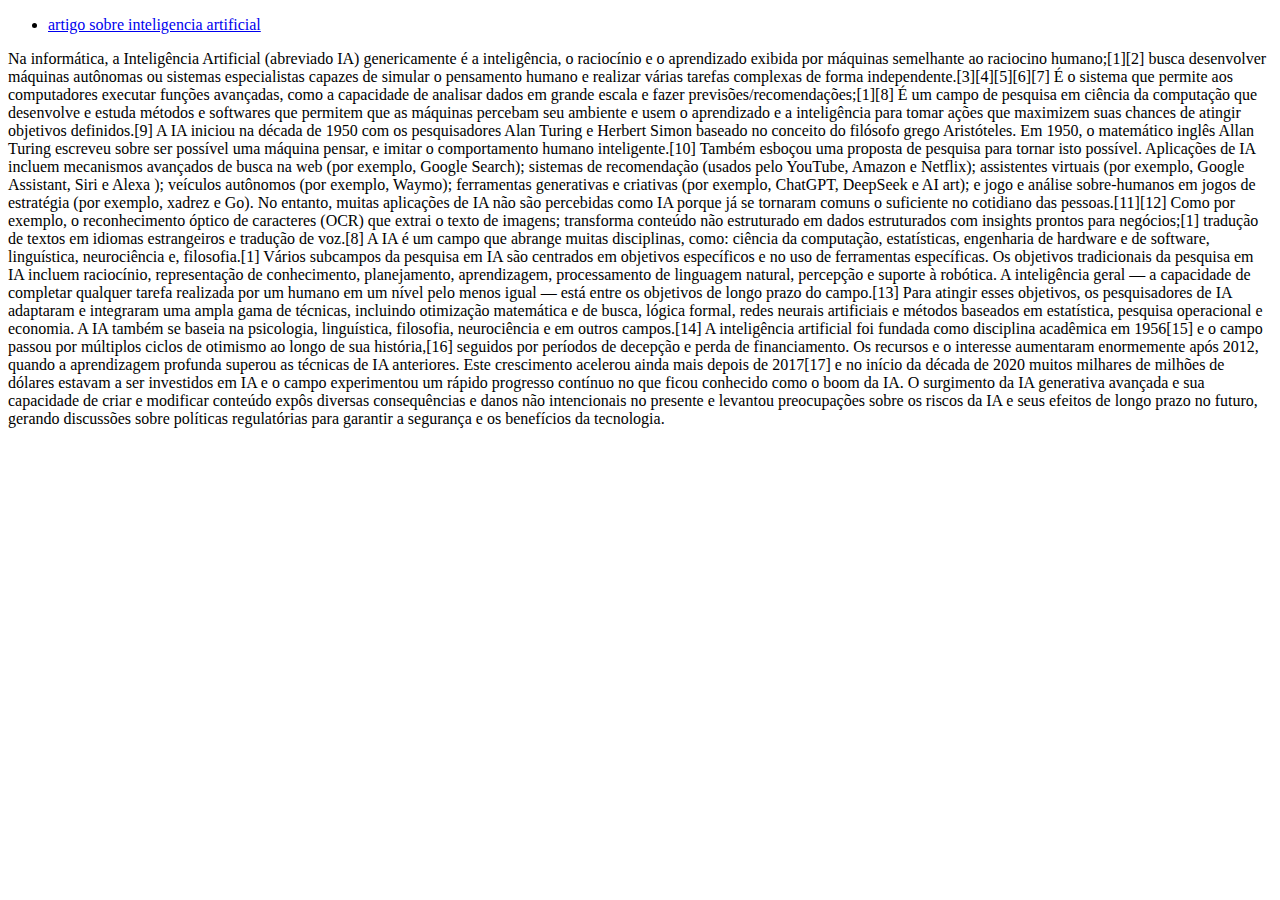
<file: artigo.html>
<!DOCTYPE html>
<html lang="en">
<head>
    <meta charset="UTF-8">
    <meta name="viewport" content="width=device-width, initial-scale=1.0">
    <title>Document</title>
    <link rel="stylesheet" href="style.css">
</head>
<body>
    <header>
        <nav>
          <ul>
            <li><a href="#">artigo sobre inteligencia artificial</a></li>
            </ul><footer> </footer>
            Na informática, a Inteligência Artificial (abreviado IA) genericamente é a inteligência, o raciocínio e o aprendizado exibida por máquinas semelhante ao raciocino humano;[1][2] busca desenvolver máquinas autônomas ou sistemas especialistas capazes de simular o pensamento humano e realizar várias tarefas complexas de forma independente.[3][4][5][6][7] É o sistema que permite aos computadores executar funções avançadas, como a capacidade de analisar dados em grande escala e fazer previsões/recomendações;[1][8] É um campo de pesquisa em ciência da computação que desenvolve e estuda métodos e softwares que permitem que as máquinas percebam seu ambiente e usem o aprendizado e a inteligência para tomar ações que maximizem suas chances de atingir objetivos definidos.[9] A IA iniciou na década de 1950 com os pesquisadores Alan Turing e Herbert Simon baseado no conceito do filósofo grego Aristóteles.

                Em 1950, o matemático inglês Allan Turing escreveu sobre ser possível uma máquina pensar, e imitar o comportamento humano inteligente.[10] Também esboçou uma proposta de pesquisa para tornar isto possível.
                
                Aplicações de IA incluem mecanismos avançados de busca na web (por exemplo, Google Search); sistemas de recomendação (usados pelo YouTube, Amazon e Netflix); assistentes virtuais (por exemplo, Google Assistant, Siri e Alexa ); veículos autônomos (por exemplo, Waymo); ferramentas generativas e criativas (por exemplo, ChatGPT, DeepSeek e AI art); e jogo e análise sobre-humanos em jogos de estratégia (por exemplo, xadrez e Go). No entanto, muitas aplicações de IA não são percebidas como IA porque já se tornaram comuns o suficiente no cotidiano das pessoas.[11][12] Como por exemplo, o reconhecimento óptico de caracteres (OCR) que extrai o texto de imagens; transforma conteúdo não estruturado em dados estruturados com insights prontos para negócios;[1] tradução de textos em idiomas estrangeiros e tradução de voz.[8]
                
                A IA é um campo que abrange muitas disciplinas, como: ciência da computação, estatísticas, engenharia de hardware e de software, linguística, neurociência e, filosofia.[1] Vários subcampos da pesquisa em IA são centrados em objetivos específicos e no uso de ferramentas específicas. Os objetivos tradicionais da pesquisa em IA incluem raciocínio, representação de conhecimento, planejamento, aprendizagem, processamento de linguagem natural, percepção e suporte à robótica. A inteligência geral — a capacidade de completar qualquer tarefa realizada por um humano em um nível pelo menos igual — está entre os objetivos de longo prazo do campo.[13] Para atingir esses objetivos, os pesquisadores de IA adaptaram e integraram uma ampla gama de técnicas, incluindo otimização matemática e de busca, lógica formal, redes neurais artificiais e métodos baseados em estatística, pesquisa operacional e economia. A IA também se baseia na psicologia, linguística, filosofia, neurociência e em outros campos.[14]
                
                A inteligência artificial foi fundada como disciplina acadêmica em 1956[15] e o campo passou por múltiplos ciclos de otimismo ao longo de sua história,[16] seguidos por períodos de decepção e perda de financiamento. Os recursos e o interesse aumentaram enormemente após 2012, quando a aprendizagem profunda superou as técnicas de IA anteriores. Este crescimento acelerou ainda mais depois de 2017[17] e no início da década de 2020 muitos milhares de milhões de dólares estavam a ser investidos em IA e o campo experimentou um rápido progresso contínuo no que ficou conhecido como o boom da IA. O surgimento da IA generativa avançada e sua capacidade de criar e modificar conteúdo expôs diversas consequências e danos não intencionais no presente e levantou preocupações sobre os riscos da IA e seus efeitos de longo prazo no futuro, gerando discussões sobre políticas regulatórias para garantir a segurança e os benefícios da tecnologia.
          </ul>
        </nav>
      </header>
</body>
</html>
</file>
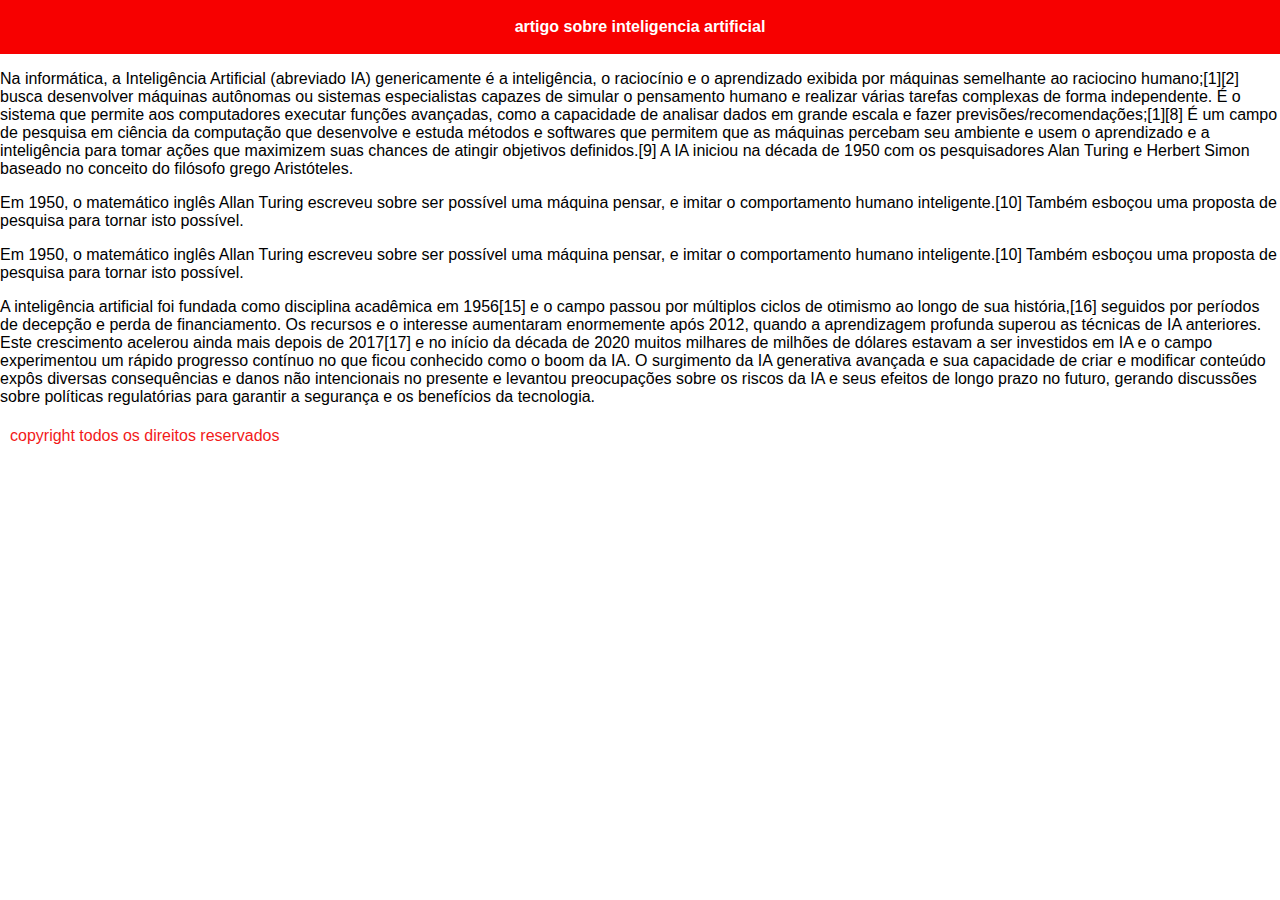
<file: artigo/artigo.html>
<!DOCTYPE html>
<html lang="en">
<head>
    <meta charset="UTF-8">
    <meta name="viewport" content="width=device-width, initial-scale=1.0">
    <title>Document</title>
    <link rel="stylesheet" href="style.css">
</head>
<body>
    <header>
        <nav>
          <ul>
            <li><a href="#">artigo sobre inteligencia artificial</a></li>
          </ul>
        </nav>
      </header>
     <P>Na informática, a Inteligência Artificial (abreviado IA) genericamente é a inteligência, o raciocínio e o aprendizado exibida por máquinas semelhante ao raciocino humano;[1][2] busca desenvolver máquinas autônomas ou sistemas especialistas capazes de simular o pensamento humano e realizar várias tarefas complexas de forma independente. É o sistema que permite aos computadores executar funções avançadas, como a capacidade de analisar dados em grande escala e fazer previsões/recomendações;[1][8] É um campo de pesquisa em ciência da computação que desenvolve e estuda métodos e softwares que permitem que as máquinas percebam seu ambiente e usem o aprendizado e a inteligência para tomar ações que maximizem suas chances de atingir objetivos definidos.[9] A IA iniciou na década de 1950 com os pesquisadores Alan Turing e Herbert Simon baseado no conceito do filósofo grego Aristóteles.</P>
     
     <p>Em 1950, o matemático inglês Allan Turing escreveu sobre ser possível uma máquina pensar, e imitar o comportamento humano inteligente.[10] Também esboçou uma proposta de pesquisa para tornar isto possível.</p>
     <p>Em 1950, o matemático inglês Allan Turing escreveu sobre ser possível uma máquina pensar, e imitar o comportamento humano inteligente.[10] Também esboçou uma proposta de pesquisa para tornar isto possível.</p>
     <p>A inteligência artificial foi fundada como disciplina acadêmica em 1956[15] e o campo passou por múltiplos ciclos de otimismo ao longo de sua história,[16] seguidos por períodos de decepção e perda de financiamento. Os recursos e o interesse aumentaram enormemente após 2012, quando a aprendizagem profunda superou as técnicas de IA anteriores. Este crescimento acelerou ainda mais depois de 2017[17] e no início da década de 2020 muitos milhares de milhões de dólares estavam a ser investidos em IA e o campo experimentou um rápido progresso contínuo no que ficou conhecido como o boom da IA. O surgimento da IA generativa avançada e sua capacidade de criar e modificar conteúdo expôs diversas consequências e danos não intencionais no presente e levantou preocupações sobre os riscos da IA e seus efeitos de longo prazo no futuro, gerando discussões sobre políticas regulatórias para garantir a segurança e os benefícios da tecnologia.</p>
     <footer>copyright todos os direitos reservados</footer>
</body>
</html>
</file>
<file: style.css>
div{
    padding-left: 20px;
}
h1{
    padding-right: 10px;
    padding-left: 10px;
    padding-bottom: 20px;
    size: 30px;
    font-size: 

}
label{

}
input{
    
}
</file>
<file: artigo/style.css>
body {
    margin: 0;
    font-family: sans-serif;
  }

  header {
    background-color: #f70000;
    padding: 10px 0;
  }

  nav ul {
    display: flex;              /* Torna os <li> horizontais */
    list-style: none;           /* Remove os marcadores */
    margin: 0;
    padding: 0;
    justify-content: center;    /* Centraliza os itens no nav */
  }

  nav ul li {
    margin: 0 15px;
  }

  nav ul li a {
    color: white;
    text-decoration: none;
    font-weight: bold;
    padding: 8px 12px;
    display: block;
  }

  nav ul li a:hover {
    background-color: #4e3e3e;
    border-radius: 4px;
  }
    footer {
        color: rgb(242, 25, 25);
    margin: 5px;
    padding: 5px;
    padding-left: 5px;

    }
</file>
